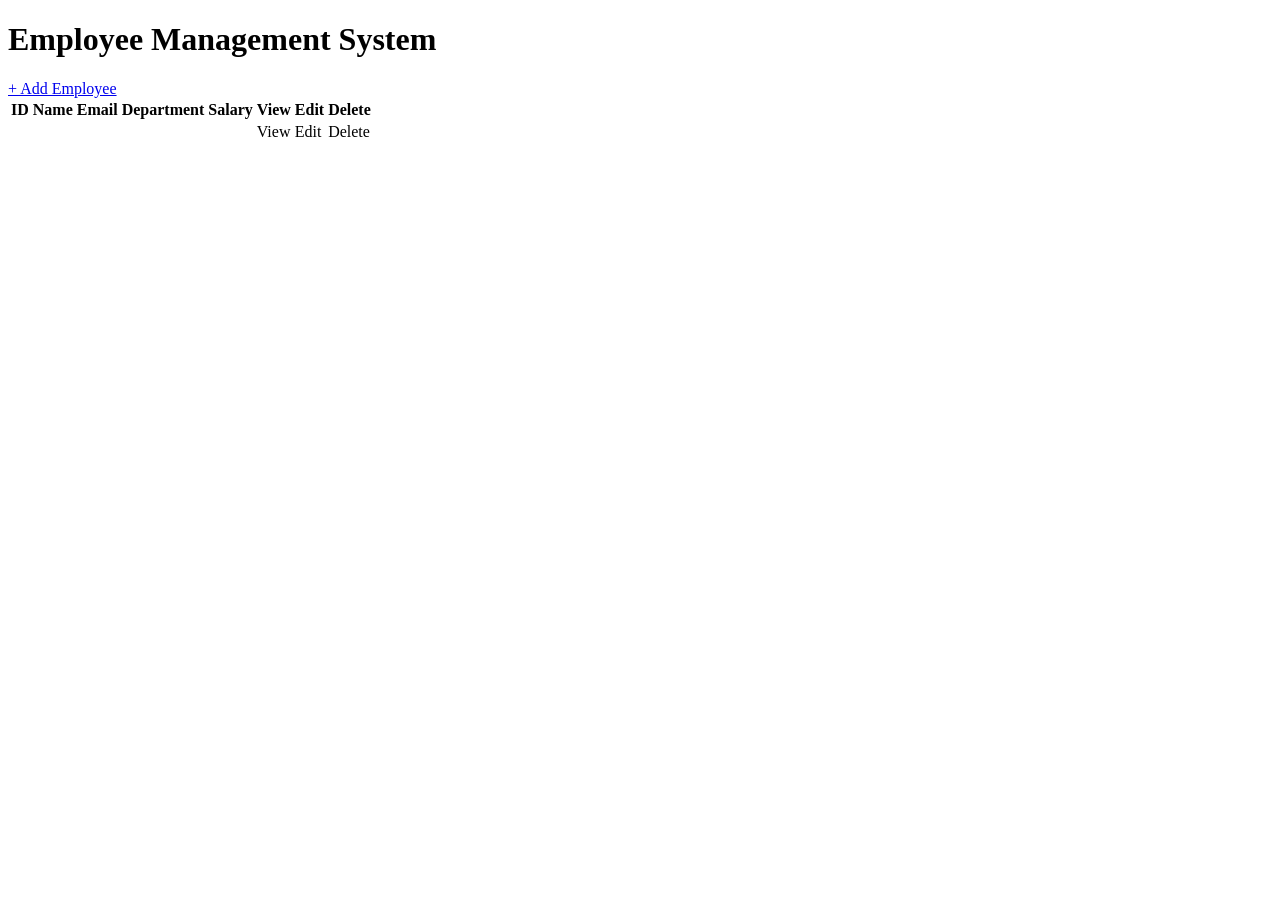
<file: EmployeeManagementApp/src/main/resources/templates/index.html>
<!DOCTYPE html>
<html xmlns:th="http://www.thymeleaf.org">

<head>
<title>Employee Management System</title>

<link rel="stylesheet" th:href="@{/css/style.css}">
</head>

<body>

	<div class="container">

		<div class="card">

			<h1>Employee Management System</h1>

			<a href="/add" class="add-btn"> + Add Employee </a>

			<table>

				<tr>
					<th>ID</th>
					<th>Name</th>
					<th>Email</th>
					<th>Department</th>
					<th>Salary</th>
					<th>View</th>
					<th>Edit</th>
					<th>Delete</th>
				</tr>

				<tr th:each="emp : ${employees}">

					<td th:text="${emp.id}"></td>
					<td th:text="${emp.name}"></td>
					<td th:text="${emp.email}"></td>
					<td th:text="${emp.department}"></td>
					<td th:text="${emp.salary}"></td>

					<td><a class="view-btn"
						th:href="@{/employee/{id}(id=${emp.id})}"> View </a></td>

					<td><a class="edit-btn" th:href="@{/edit/{id}(id=${emp.id})}">
							Edit </a></td>

					<td><a class="delete-btn"
						th:href="@{/delete/{id}(id=${emp.id})}"> Delete </a></td>

				</tr>

			</table>

		</div>

	</div>

</body>

</html>
</file>
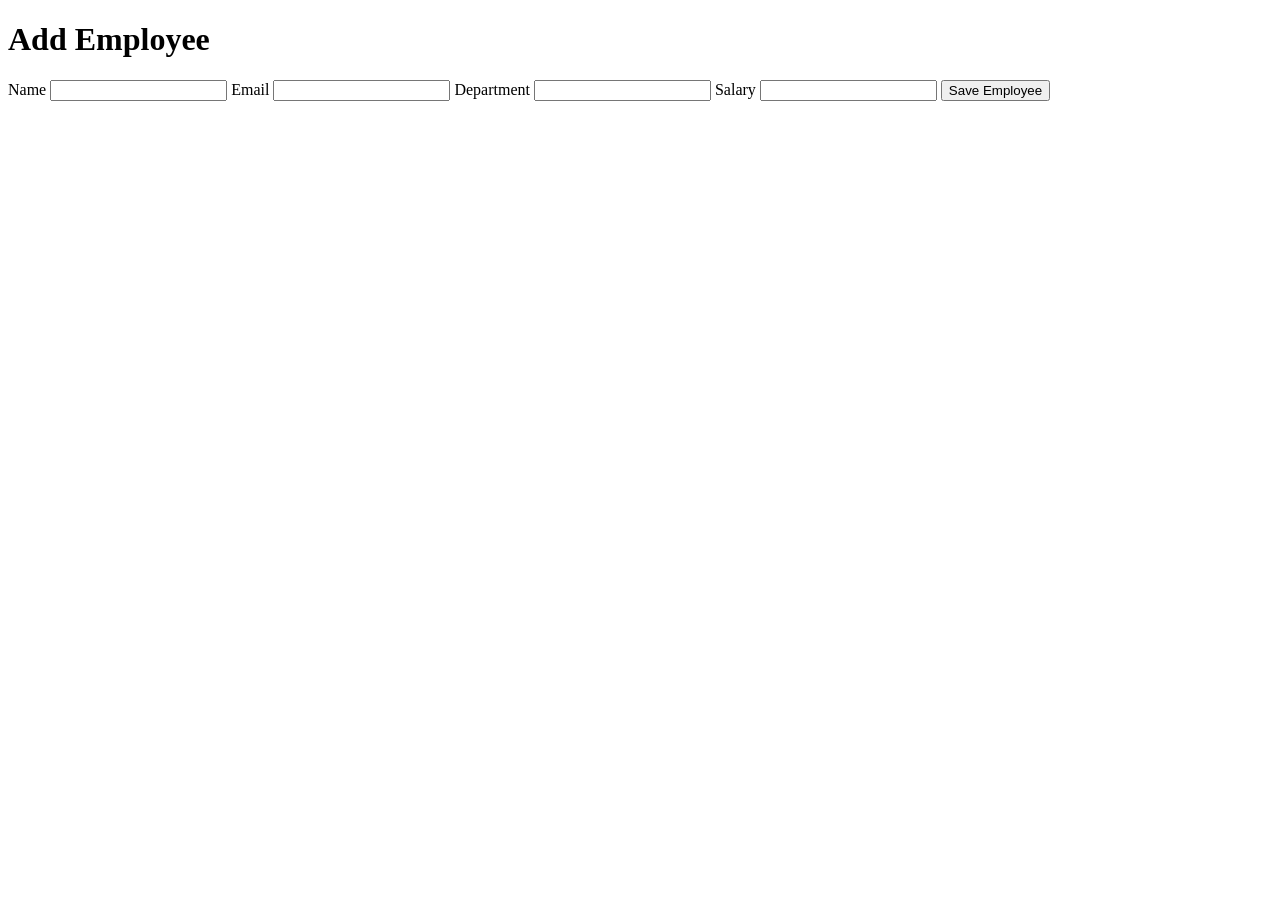
<file: EmployeeManagementApp/src/main/resources/templates/addEmployee.html>
<!DOCTYPE html>
<html xmlns:th="http://www.thymeleaf.org">

<head>

<title>Add Employee</title>

<link rel="stylesheet" th:href="@{/css/style.css}">

</head>

<body>

	<h1>Add Employee</h1>

	<form action="/save" method="post">

		<label>Name</label> <input type="text" name="name"> <label>Email</label>
		<input type="email" name="email"> <label>Department</label> <input
			type="text" name="department"> <label>Salary</label> <input
			type="number" name="salary">

		<button type="submit">Save Employee</button>

	</form>

</body>

</html>
</file>
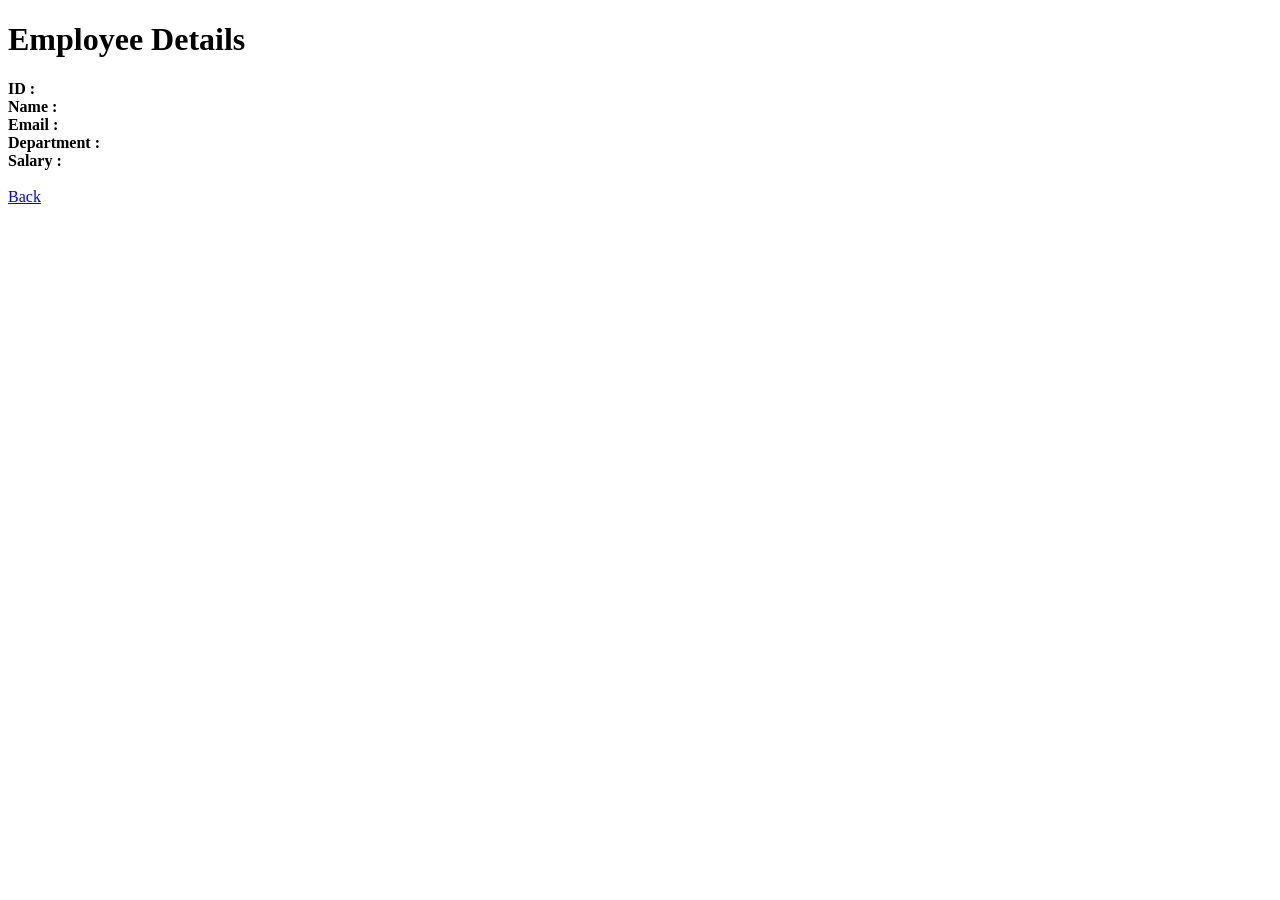
<file: EmployeeManagementApp/src/main/resources/templates/employee-details.html>
<!DOCTYPE html>
<html xmlns:th="http://www.thymeleaf.org">

<head>

<title>Employee Details</title>

<link rel="stylesheet" th:href="@{/css/style.css}">

</head>

<body>

	<h1>Employee Details</h1>

	<div class="detail-card">

		<div class="detail-row">
			<b>ID :</b> <span th:text="${employee.id}"></span>
		</div>

		<div class="detail-row">
			<b>Name :</b> <span th:text="${employee.name}"></span>
		</div>

		<div class="detail-row">
			<b>Email :</b> <span th:text="${employee.email}"></span>
		</div>

		<div class="detail-row">
			<b>Department :</b> <span th:text="${employee.department}"></span>
		</div>

		<div class="detail-row">
			<b>Salary :</b> <span th:text="${employee.salary}"></span>
		</div>

		<br> <a href="/" class="add-btn"> Back </a>

	</div>

</body>

</html>
</file>
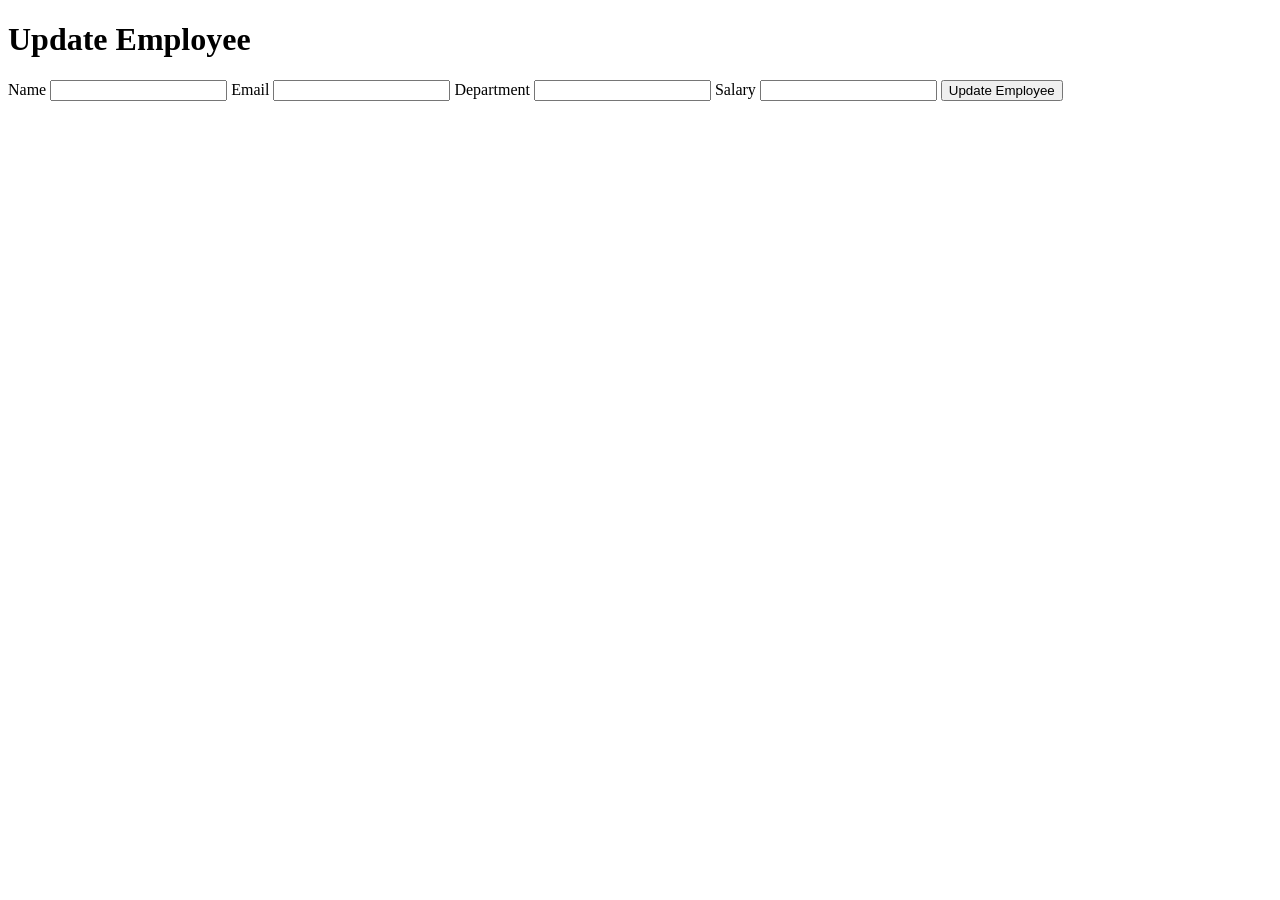
<file: EmployeeManagementApp/src/main/resources/templates/update-employee.html>
<!DOCTYPE html>
<html xmlns:th="http://www.thymeleaf.org">

<head>

<title>Update Employee</title>

<link rel="stylesheet" th:href="@{/css/style.css}">

</head>

<body>

	<h1>Update Employee</h1>

	<form action="/update" method="post">

		<input type="hidden" name="id" th:value="${employee.id}"> <label>Name</label>
		<input type="text" name="name" th:value="${employee.name}"> <label>Email</label>
		<input type="email" name="email" th:value="${employee.email}">

		<label>Department</label> <input type="text" name="department"
			th:value="${employee.department}"> <label>Salary</label> <input
			type="number" name="salary" th:value="${employee.salary}">

		<button type="submit">Update Employee</button>

	</form>

</body>

</html>
</file>
